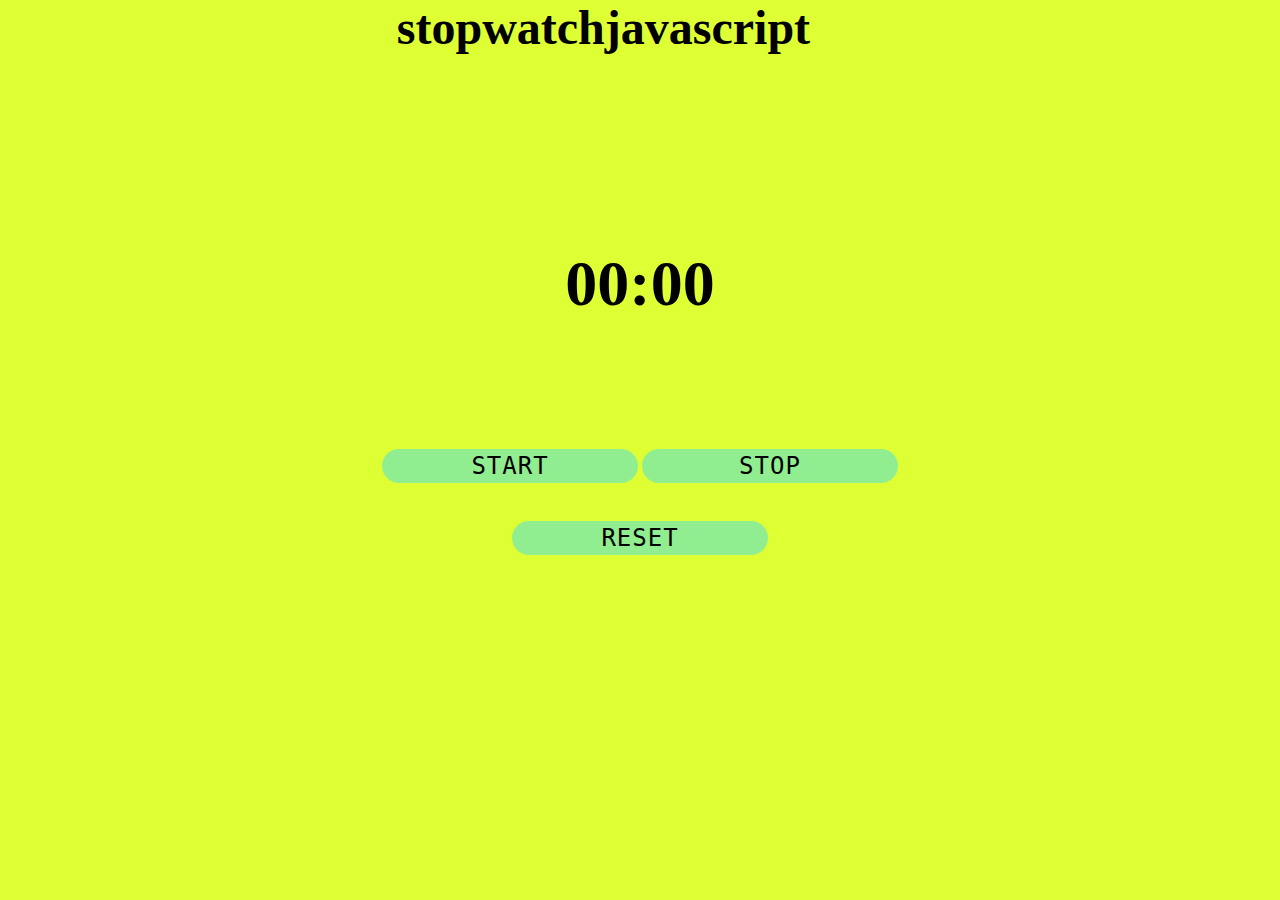
<file: index.html>
<!DOCTYPE html>
<html>
<head>
	<meta charset="utf-8">
	<meta name="viewport" content="width=device-width, initial-scale=1">
	<link rel="stylesheet" type="text/css" href="stp.css">
	<title>stopwatch javascript</title>
</head>
<body bgcolor="#ddff33">
	<script src="D:\stopwatchjavascript\stp.js"></script>
	<h2><b>stopwatchjavascript</b></h2>
	<div class="Timer">
		<center>
			<h2 id="head2"><span id="sec">00</span>:<span id="ms">00</span></h2>
			<button id="start-btn">start</button>
			<button id="stop-btn">stop</button><br>
			<button id="reset-btn">Reset</button>
		</center>
	</div>

	<script src="stp.js">
	</script>

	</body>
</html>
</file>
<file: stp.css>
*{
	margin: 0;
	padding: 0;
	box-sizing: border-box;

}
h2 b {
	font-size: 3rem;
	font-family: cursive;
	font-weight: 700;
	margin-left: 31%;
}
#head2
{
	margin-top: 15%;
	font-size:  4rem;
}

 #start-btn
 {
 	margin-top: 10%;
 	width: 20%;
 	padding:  2px,2px,2px,2px;
 	border: none;
 	padding: 3px;
 	border-radius: 50px;
 	font-size: 1.5rem;
 	background-color: lightgreen;
 	font-family: monospace;
 	letter-spacing: 1px;
 	text-transform: uppercase;
 	box-shadow: 5px 5px solid black;
 	cursor: pointer;
 	transition: 0.3s ease;
 }
 #start-btn:hover
 {
 	background-color: orange;
 	color: black;
 }

 #stop-btn 
 {
 	cursor : pointer;
 	margin-top: 10%;
 	width: 20%;
 	padding: 2px,2px,2px,2px;
 	border:  none;
 	padding: 3px;
 	border-radius: 50px;
 	font-size: 1.5rem;
 	background-color: lightgreen;
 	font-family: monospace;
 	letter-spacing: 1px;
 	text-transform: uppercase;
 	transition: 0.3s ease;
 }
 #stop-btn:hover
 {
 	background-color: orange;
 	color: black;
 }
 #reset-btn
 {
   cursor : pointer;
 	margin-top: 3%;
 	width: 20%;
 	padding: 2px,2px,2px,2px;
 	border:  none;
 	padding: 3px;
 	border-radius: 50px;
 	font-size: 1.5rem;
 	background-color: lightgreen;
 	font-family: monospace;
 	letter-spacing: 1px;
 	text-transform: uppercase;
 	transition: 0.3s ease;
 
 }
 #reset-btn:hover
 {
 	background-color: orange;
 	color: black;
 }
</file>
